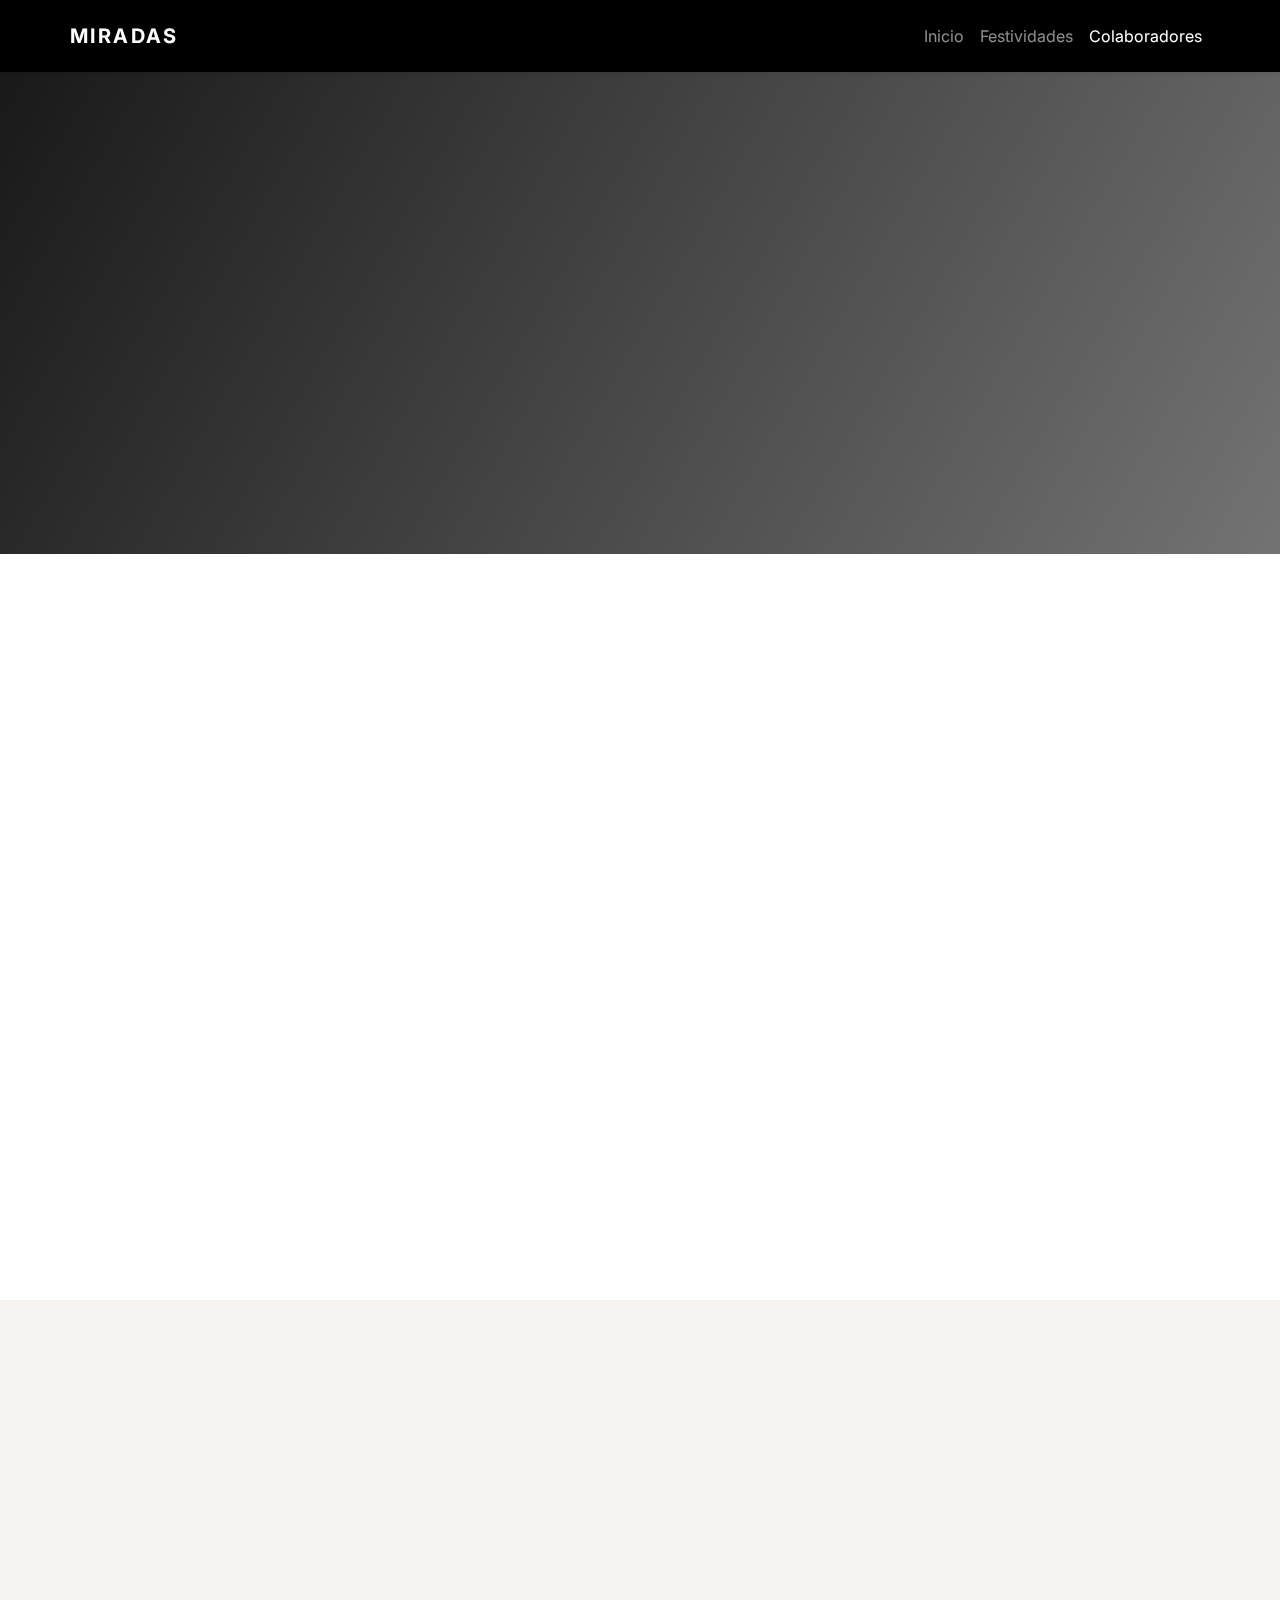
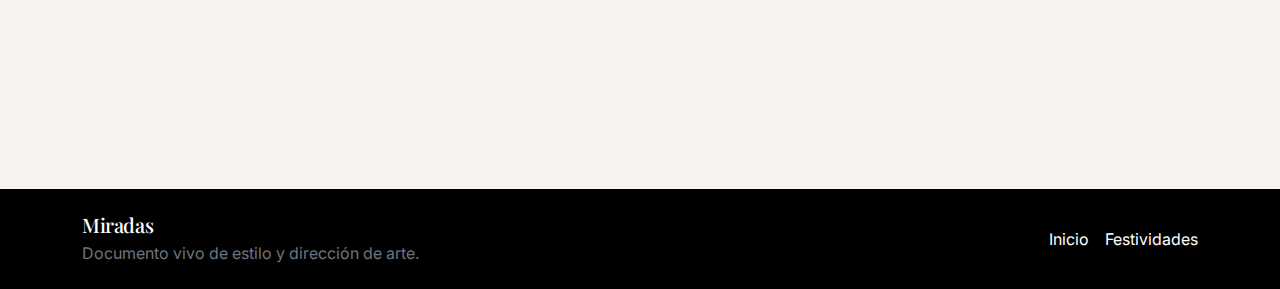
<file: dossier.html>
<!DOCTYPE html>
<html lang="es">
<head>
  <meta charset="UTF-8">
  <meta name="viewport" content="width=device-width, initial-scale=1.0">
  <title>Miradas | Dossier de diseño</title>
  <link href="https://cdn.jsdelivr.net/npm/bootstrap@5.3.3/dist/css/bootstrap.min.css" rel="stylesheet" integrity="sha384-QWTKZyjpPEjISv5WaRU9OFeRpok6YctnYmDr5pNlyT2bRjXh0JMhjY6hW+ALEwIH" crossorigin="anonymous">
  <link rel="stylesheet" href="https://unpkg.com/aos@2.3.1/dist/aos.css">
  <link rel="stylesheet" href="assets/css/style.css">
</head>
<body class="bg-white text-dark">
  <header class="bg-black text-white sticky-top shadow-sm">
    <nav class="navbar navbar-expand-lg navbar-dark container py-3">
      <a class="navbar-brand fw-bold text-uppercase tracking-wide" href="index.html">Miradas</a>
      <button class="navbar-toggler" type="button" data-bs-toggle="collapse" data-bs-target="#navContent" aria-controls="navContent" aria-expanded="false" aria-label="Toggle navigation">
        <span class="navbar-toggler-icon"></span>
      </button>
      <div class="collapse navbar-collapse" id="navContent">
        <ul class="navbar-nav ms-auto mb-2 mb-lg-0">
          <li class="nav-item"><a class="nav-link" href="index.html">Inicio</a></li>
          <li class="nav-item"><a class="nav-link" href="festividades.html">Festividades</a></li>
          <li class="nav-item"><a class="nav-link active" href="dossier.html">Colaboradores</a></li>
        </ul>
      </div>
    </nav>
  </header>

  <main>
    <section class="py-5 bg-cover text-white" style="background-image: linear-gradient(120deg, rgba(0,0,0,0.9), rgba(0,0,0,0.55)), url('https://images.unsplash.com/photo-1489515217757-5fd1be406fef?auto=format&fit=crop&w=1400&q=80');">
      <div class="container py-5" data-aos="fade-up">
        <p class="text-uppercase fw-bold text-danger small">COLABORADORES</p>
        <h1 class="display-5 fw-bold">Una revista construida desde las miradas que la habitan</h1>
        <br>
        <p class="lead"> En Miradas creemos en el pensamiento crítico, la narrativa visual y las ideas que nacen desde lo personal para resonar en lo colectivo. Por eso abrimos nuestras páginas a nuevas voces, fotógrafos, diseñadores, escritores y creadores que quieran aportar perspectiva, estética y reflexión.</p>
      </div>
    </section>

    <section class="py-5 bg-white">
      <div class="container">
        <div class="row g-4 align-items-start">
          <div class="col-lg-4" data-aos="fade-right">
            <div class="card border-0 shadow-sm h-100">
              <div class="card-body">
                <h5 class="fw-bold">Ejemplos de colaboraciones que buscamos</h5>
                <p class="text-secondary"><strong>Ejemplos de artículos y ensayos</strong></p>
<p class="small text-secondary mb-0 mt-2">
“La estética del silencio en la era hiperconectada”
Un análisis sobre cómo la cultura visual actual reivindica el vacío, lo pausado y lo íntimo.
<br>
<br>
“Diseño emocional: por qué los objetos que guardamos dicen más que los que compramos”
Un ensayo sobre identidad, consumo y memoria.
<br>
<br>
<p class="text-secondary"><strong>Ejemplos de fotografía / editoriales visuales</strong></p>
<p class="small text-secondary mb-0 mt-2">
Serie fotográfica: “Sombras urbanas”
Retratos y arquitectura que capturan la soledad en espacios metropolitanos.
<br>
<br>
Editorial de moda: “Luz partida”
Moda contemporánea en escenarios naturales con enfoque minimalista.
<br>
<br>
“Rituales cotidianos”
Fotografía documental sobre gestos, manos y micro-rutinas.
<br>
<br>
                <a href="https://github.com/tu-usuario/miradas" class="btn btn-outline-danger" target="_blank" rel="noreferrer">https://github.com/tu-usuario/miradas</a>
              </div>
            </div>
          </div>
          <div class="col-lg-8" data-aos="fade-left">
            <div class="row g-3">
              <div class="col-md-6">
                <div class="card border-0 shadow-sm h-100">
                  
                </div>
              </div>
              <div class="col-12">
                <div class="card border-0 shadow-sm h-100">
                  <div class="card-body">
                    <h6 class="fw-bold text-danger text-uppercase small">Preguntas frecuentes del colaborador</h6>
                    
                    </p>
                    <div class="row g-3">
                      <div class="col-md-6">
                        <div class="wireframe-box p-3 rounded-3 border"><strong>¿Las colaboraciones son remuneradas?</strong><br> Depende del proyecto. Algunos formatos editoriales sí cuentan con remuneración; otros se publican como colaboración artística. Siempre se aclara antes de aceptar el proyecto. </div>
                      </div>
                      <div class="col-md-6">
                        <div class="wireframe-box p-3 rounded-3 border"><strong>¿Cuánto tarda en revisarse una propuesta?</strong> <br>Nuestro equipo revisa cada envío en un plazo de 7 a 14 días, valorando su encaje editorial y la calidad del proyecto. Si hay muchas propuestas, la respuesta puede tardar un poco más.</div>
                      </div>
                       <div class="row g-3">
                      <div class="col-md-6">
                        <div class="wireframe-box p-3 rounded-3 border"> <strong>¿Puedo enviar un proyecto ya publicado?</strong>
                        <br> Sí, mientras seas propietario/a de los derechos.</div>
                      </div>
                      <div class="col-md-6">
                        <div class="wireframe-box p-3 rounded-3 border"><strong>¿Puedo retirar una propuesta una vez enviada?</strong><br>Sí, mientras no haya entrado en proceso de edición.</div>
                      </div>
                    </div>
                  </div>
                </div>
              </div>
            </div>
          </div>
        </div>
      </div>
    </section>

    <section class="py-5 bg-soft">
      <div class="container">
        <div class="row g-4 align-items-start">
          <div class="col-lg-4" data-aos="fade-right">
            <h3 class="fw-bold">Queremos descubrir tu mirada</h3>
            <br>
            <p class="text-secondary">Si tienes una historia que contar, una imagen poderosa o una reflexión que merece ser leída, queremos verla.
Miradas es un espacio abierto a creadores que trabajan con sensibilidad, intención y voz propia.<strong></strong> <strong></strong></p>
            <div class="d-flex gap-3 mt-3">
            </div>
          </div>
          <div class="col-lg-8" data-aos="fade-left">
            <div class="row g-3">
              <div class="col-md-6">
                <div class="card border-0 shadow-sm h-100">
                  <div class="card-body">
                    <h6 class="fw-bold text-danger text-uppercase small">Cómo enviar tu propuesta</h6>
                    <ul class="text-secondary mb-0">
                        <p class="text-secondary mb-0">Para presentar tu colaboración, prepara un pequeño dossier con:</p>
                        <br>
                      <li>Breve presentación del autor o colectivo.</li>
                      <li>Idea o sinopsis del proyecto (5–8 líneas).</li>
                      <li>Muestra visual o extracto (en PDF).</li>
                      <li>Enlace a portfolio o trabajos previos.</li>
                      <li>Datos de contacto.</li>
                      <br>
                      <p class="text-secondary mb-0">Puedes enviarlo a nuestro correo de redacción ✉︎ colaboraciones@miradas.com</p>
                    </ul>
                  </div>
                </div>
              </div>
              <div class="col-md-6">
                <div class="card border-0 shadow-sm h-100">
                  <div class="card-body">
                    <h6 class="fw-bold text-danger text-uppercase small">Créditos y publicación</h6>
                    <p class="text-secondary">Todas las colaboraciones aprobadas se publicarán en un número o sección digital de la revista, acompañadas de:</p>
                    <p class="text-secondary mb-0">Créditos del autor, enlaces al portfolio o redes, una breve bio y la difusión en redes sociales.</p>
                  </div>
                </div>
              </div>

            </div>
          </div>
        </div>
      </div>
    </section>
  </main>

  <footer class="bg-black text-white py-4">
    <div class="container d-flex flex-column flex-md-row align-items-center justify-content-between">
      <div>
        <h5 class="mb-1">Miradas</h5>
        <p class="mb-0 text-secondary">Documento vivo de estilo y dirección de arte.</p>
      </div>
      <div class="d-flex gap-3">
        <a class="text-white" href="index.html">Inicio</a>
        <a class="text-white" href="festividades.html">Festividades</a>
      </div>
    </div>
  </footer>

  <script src="https://code.jquery.com/jquery-3.7.1.min.js" integrity="sha256-/JqT3SQfawRcv/BIHPThkBvs0OEvtFFmqPF/lYI/Cxo=" crossorigin="anonymous"></script>
  <script src="https://cdn.jsdelivr.net/npm/bootstrap@5.3.3/dist/js/bootstrap.bundle.min.js" integrity="sha384-YvpcrYf0tY3lHB60NNkmXc5s9fDVZLESaAA55NDzOxhy9GkcIdslK1eN7N6jIeHz" crossorigin="anonymous"></script>
  <script src="https://unpkg.com/aos@2.3.1/dist/aos.js"></script>
  <script src="assets/js/script.js"></script>
</body>
</html>
</file>
<file: assets/css/style.css>
@import url('https://fonts.googleapis.com/css2?family=Inter:wght@400;500;600&family=Playfair+Display:wght@600;700&display=swap');

:root {
  --miradas-red: #c8102e;
  --miradas-black: #0a0a0a;
  --miradas-soft: #f7f3f0;
}

body {
  font-family: 'Inter', system-ui, -apple-system, sans-serif;
  background-color: #f9f9f9;
  color: #1a1a1a;
}

h1, h2, h3, h4, h5, h6 {
  font-family: 'Playfair Display', 'Times New Roman', serif;
  letter-spacing: -0.02em;
}

.bg-soft {
  background: var(--miradas-soft);
}

.bg-cover {
  background-size: cover;
  background-position: center;
}

.hero-banner {
  min-height: 70vh;
  background-repeat: no-repeat;
}


.navbar-brand {
  letter-spacing: 0.08em;
}

.tracking-wide {
  letter-spacing: 0.12em;
}

.hero {
  background-repeat: no-repeat;
  display: flex;
  align-items: center;
}

.home-hero {
  min-height: 100vh;
}

.hero-card img {
  height: 420px;
  object-fit: cover;
}

.hero-cta .btn {
  box-shadow: 0 12px 30px rgba(0, 0, 0, 0.15);
}

.home-hero .hero-cta {
  bottom: 18%;
}

.badge.text-bg-danger {
  background-color: var(--miradas-red) !important;
}

.btn-danger {
  background-color: var(--miradas-red);
  border-color: var(--miradas-red);
  transition: transform 0.2s ease, box-shadow 0.2s ease;
}

.btn-danger:hover {
  transform: translateY(-2px);
  box-shadow: 0 10px 30px rgba(200, 16, 46, 0.35);
}

.btn-outline-dark:hover,
.btn-outline-light:hover {
  transform: translateY(-1px);
}

.gallery-thumb, .gallery-card img {
  transition: transform 0.3s ease, filter 0.3s ease;
}

.gallery-thumb:hover,
.gallery-card img:hover {
  transform: scale(1.03);
  filter: brightness(1.05);
}

.gallery-card {
  position: relative;
  overflow: hidden;
}

.gallery-card img {
  width: 100%;
  height: 400px;
  object-fit: cover;
}

.gallery-card::after {
  content: attr(data-caption);
  position: absolute;
  inset: auto 0 0 0;
  background: rgba(10, 10, 10, 0.8);
  color: #fff;
  padding: 0.6rem 0.9rem;
  opacity: 0;
  transform: translateY(100%);
  transition: opacity 0.3s ease, transform 0.3s ease;
  font-size: 0.9rem;
}

.gallery-card:hover::after {
  opacity: 1;
  transform: translateY(0);
}

.accordion-button:not(.collapsed) {
  background-color: rgba(200, 16, 46, 0.05);
  color: var(--miradas-black);
}

.timeline-card {
  border-top: 3px solid var(--miradas-red);
}

.color-swatch {
  width: 52px;
  height: 52px;
  border-radius: 12px;
  display: inline-block;
  box-shadow: 0 8px 18px rgba(0, 0, 0, 0.08);
}

.wireframe-box {
  background: #fff;
  font-size: 0.95rem;
  color: #4b4b4b;
  box-shadow: 0 6px 20px rgba(0,0,0,0.04);
}

footer a {
  text-decoration: none;
}

footer a:hover {
  color: var(--miradas-red);
}

@media (max-width: 991.98px) {
  .home-hero {
    min-height: auto;
  }

  .home-hero .hero-cta {
    bottom: 12%;
  }

  .hero-card img {
    height: 320px;
  }
}

@media (max-width: 575.98px) {
  .hero-card img {
    height: 260px;
  }
}
</file>
